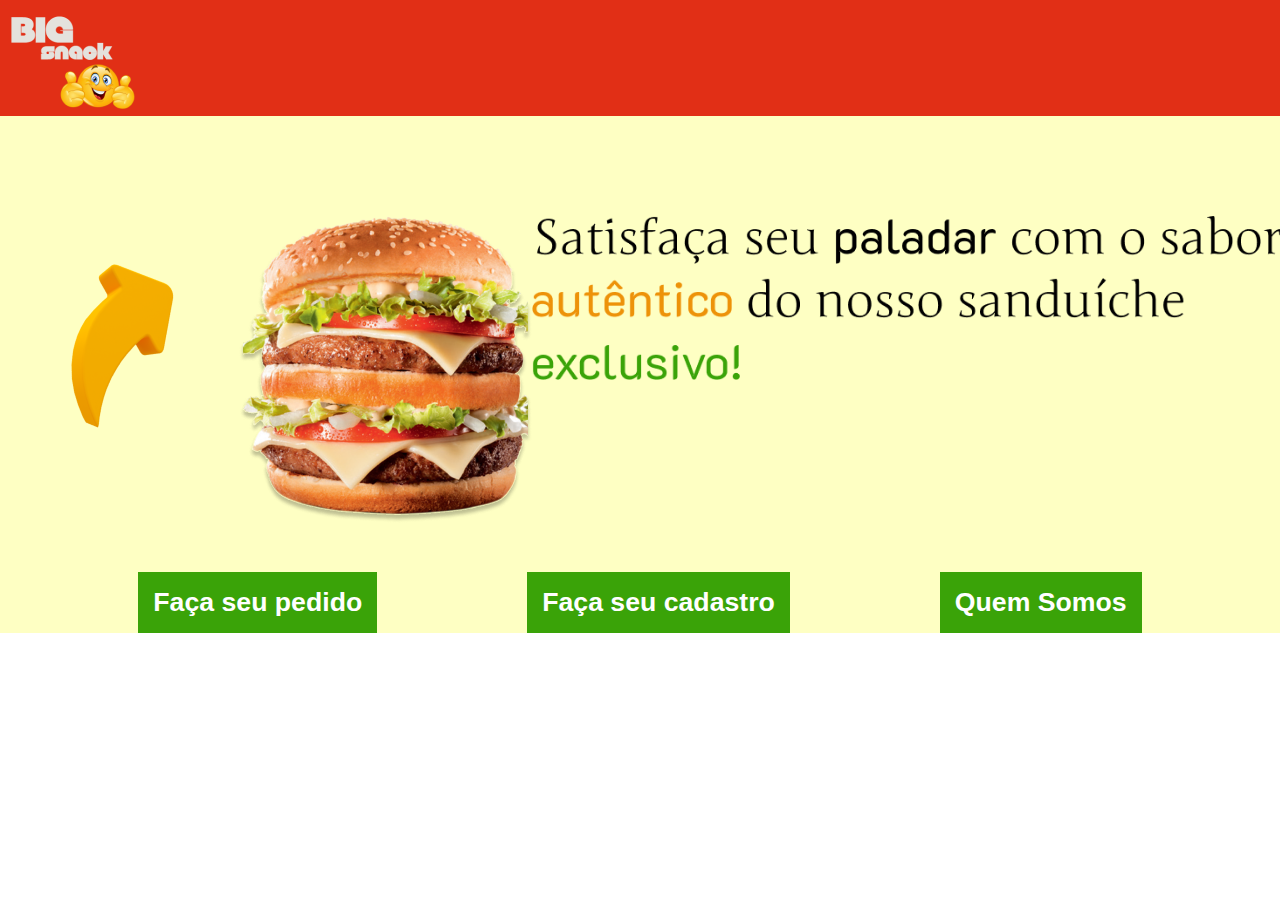
<file: index.html>
<!DOCTYPE html>
<html lang="en">
<head>
    <meta charset="UTF-8">
    <meta name="viewport" content="width=device-width, initial-scale=1.0">
    <title>Document</title>
    <link rel="stylesheet" href="style.css">
</head>
<body>
    <header>
        <img src="image 1 (2).png" alt="">
    </header>

    <main>
        <div>
        <img src="image 2 (2).png" alt="">
        </div>
        <div>
            <img src="imagens-de-x-tudo-png-1 1.png" alt="">
        </div>
        <div>
            <img src="Satisfaça seu paladar com o sabor autêntico do nosso sanduíche exclusivo!.png" alt="" width="750px">
        </div>
    </main>
    <footer>
        <div>
           <a href="cardapio.html"><button><h1>Faça seu pedido</h1></button></a>
        </div>
        <div>
            <a href="cadatro.html"> <button><h1>Faça seu cadastro</h1></button></a>
        </div>
        <div>
            <a href="quem.html"><button><h1>Quem Somos</h1></button></a>
        </div>
    </footer>
</body>
</html>
</file>
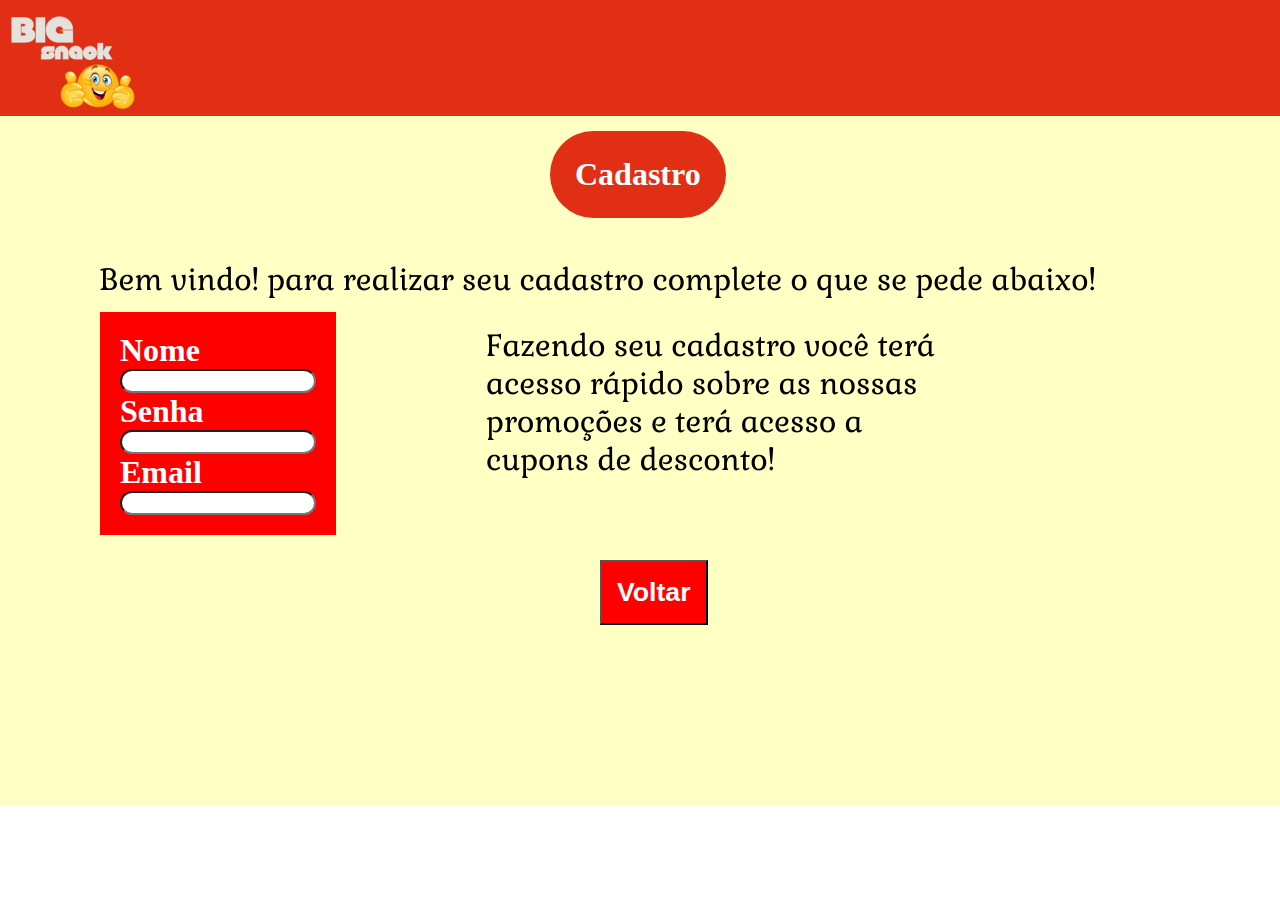
<file: cadatro.html>
<!DOCTYPE html>
<html lang="en">
<head>
    <meta charset="UTF-8">
    <meta name="viewport" content="width=device-width, initial-scale=1.0">
    <title>Document</title>
    <link rel="stylesheet" href="cadatro.css">
</head>
<body>
    <header>
        <img src="image 1 (2).png" alt="">
    </header>
    <div class="divabs">
        <h1>Cadastro</h1>
    </div>
    <main>
        <div>
        <img src="Bem vindo! para realizar seu cadastro complete o que se pede abaixo!.png" alt="">
        </div>
    <div class="pai">
        <div class="divinput">
            <h1>Nome</h1>
            <input type="text">
            <h1>Senha</h1>
            <input type="text">
            <h1>Email</h1>
            <input type="text">
        </div>
    
        <div class="img">
            <img src="Fazendo seu cadastro você terá acesso rápido sobre as nossas promoções e terá acesso a cupons de desconto!.png" alt="">
        </div>
    </div>
    <div class="bnt">
        <a href="index.html"><button><h1>Voltar</h1></button></a>
    </div>
    </main>
</body>
</html>
</file>
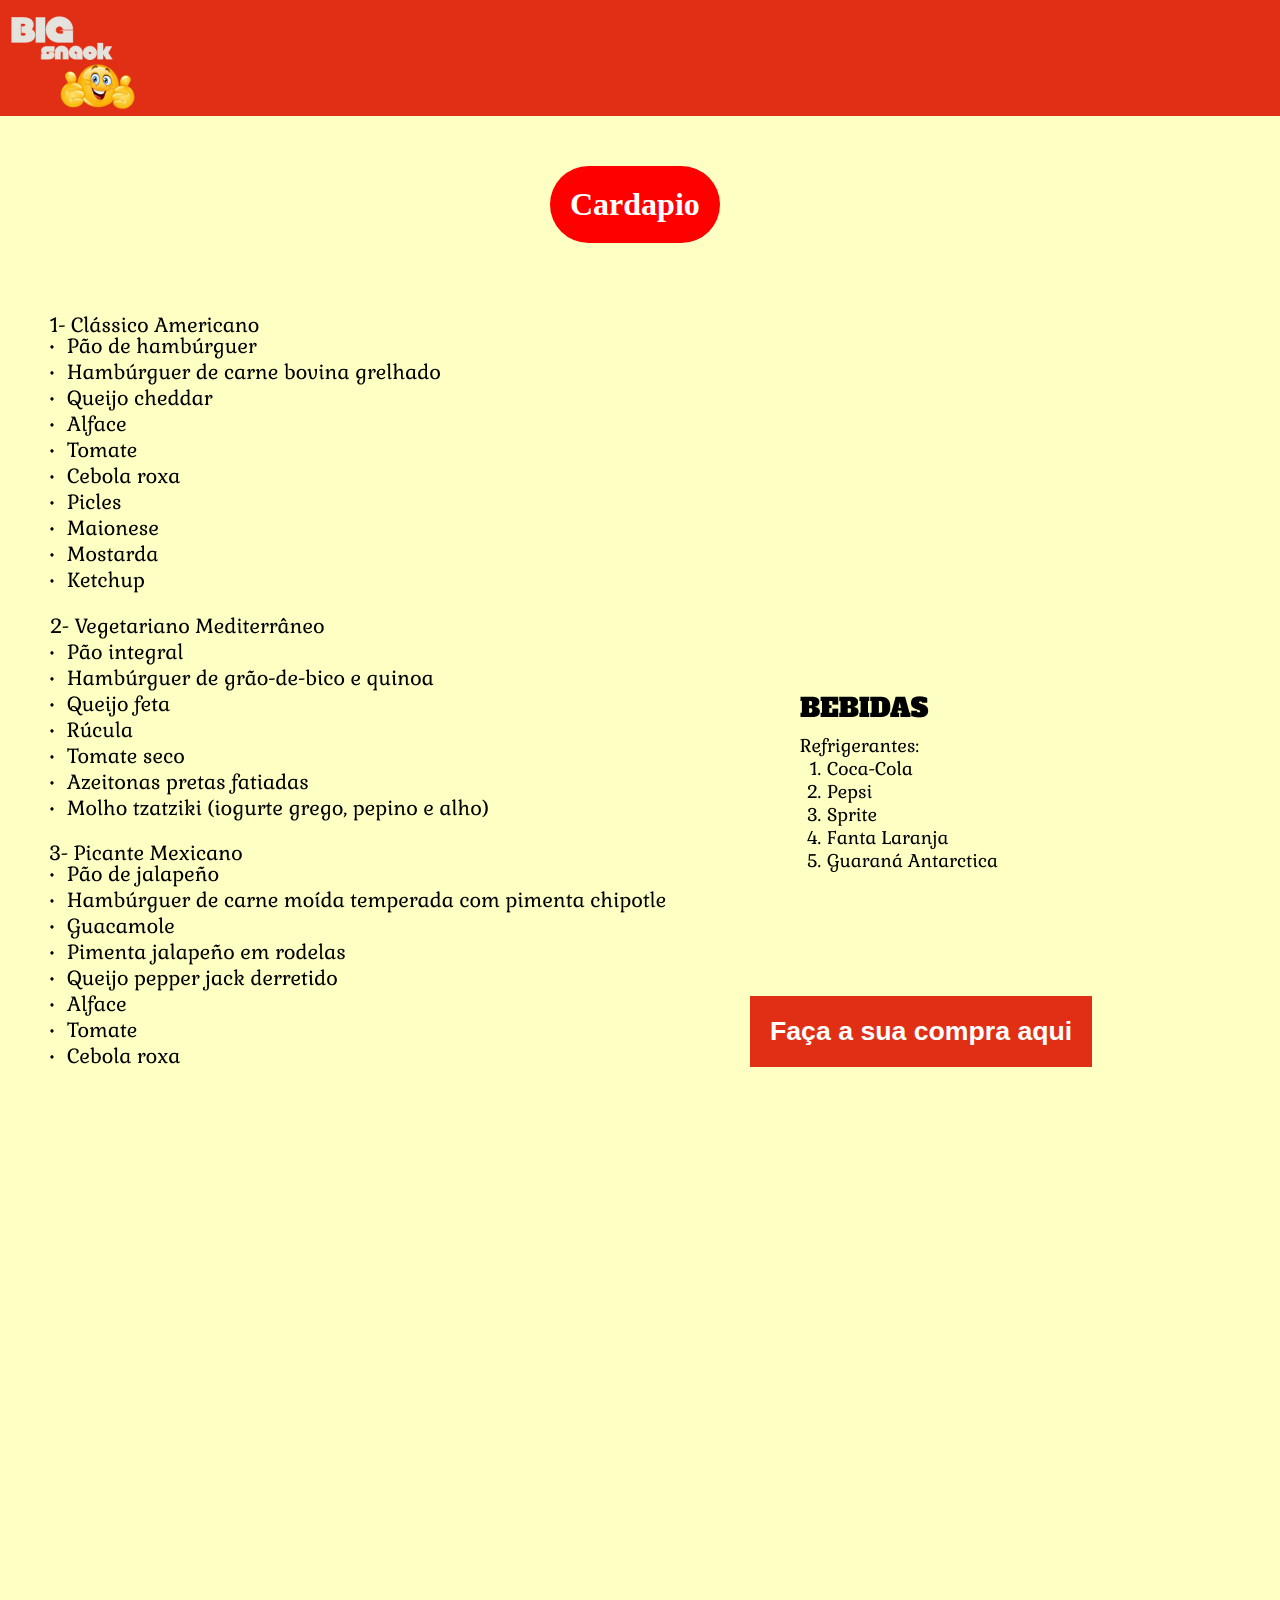
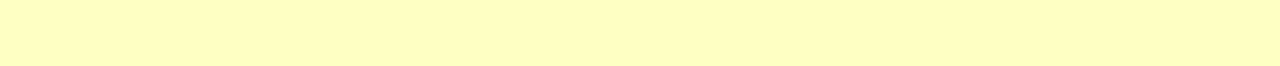
<file: cardapio.html>
<!DOCTYPE html>
<html lang="en">
<head>
    <meta charset="UTF-8">
    <meta name="viewport" content="width=device-width, initial-scale=1.0">
    <title>Document</title>
    <link rel="stylesheet" href="cardapio.css">
</head>
<body>
    <header>
        <img src="image 1 (2).png" alt="">
    </header>
    <div class="divabs">
        <h1>Cardapio</h1>
    </div>
    <main>
        <div>
            <img src="1- Clássico Americano (2).png" alt="">
        </div>
        <div>
            <img src="cardapio1.png" alt="">
        </div>
        <div class="divcardapio1">
            <img src="2- Vegetariano Mediterrâneo.png" alt="">
        </div>
        <div>
            <img src="cardapio2.png" alt="">
        </div>
        <div class="divcardapio1">
            <img src="3- Picante Mexicano.png" alt="">
        </div>
        <div>
            <img src="cardapio3.png" alt="">
        </div>
    </main>
    <footer>
        <div>
            <img src="BEBIDAS.png" alt="">
        </div>
        <div class="refri">
            <img src="Refrigerantes_ Coca-Cola Pepsi Sprite Fanta Laranja Guaraná Antarctica.png" alt="">
        </div>
    </footer>
    <div class="abs">
        <a href="carrinho.html"><button><h1>Faça a sua compra aqui</h1>
        </button></a>
    </div>
</body>
</html>
</file>
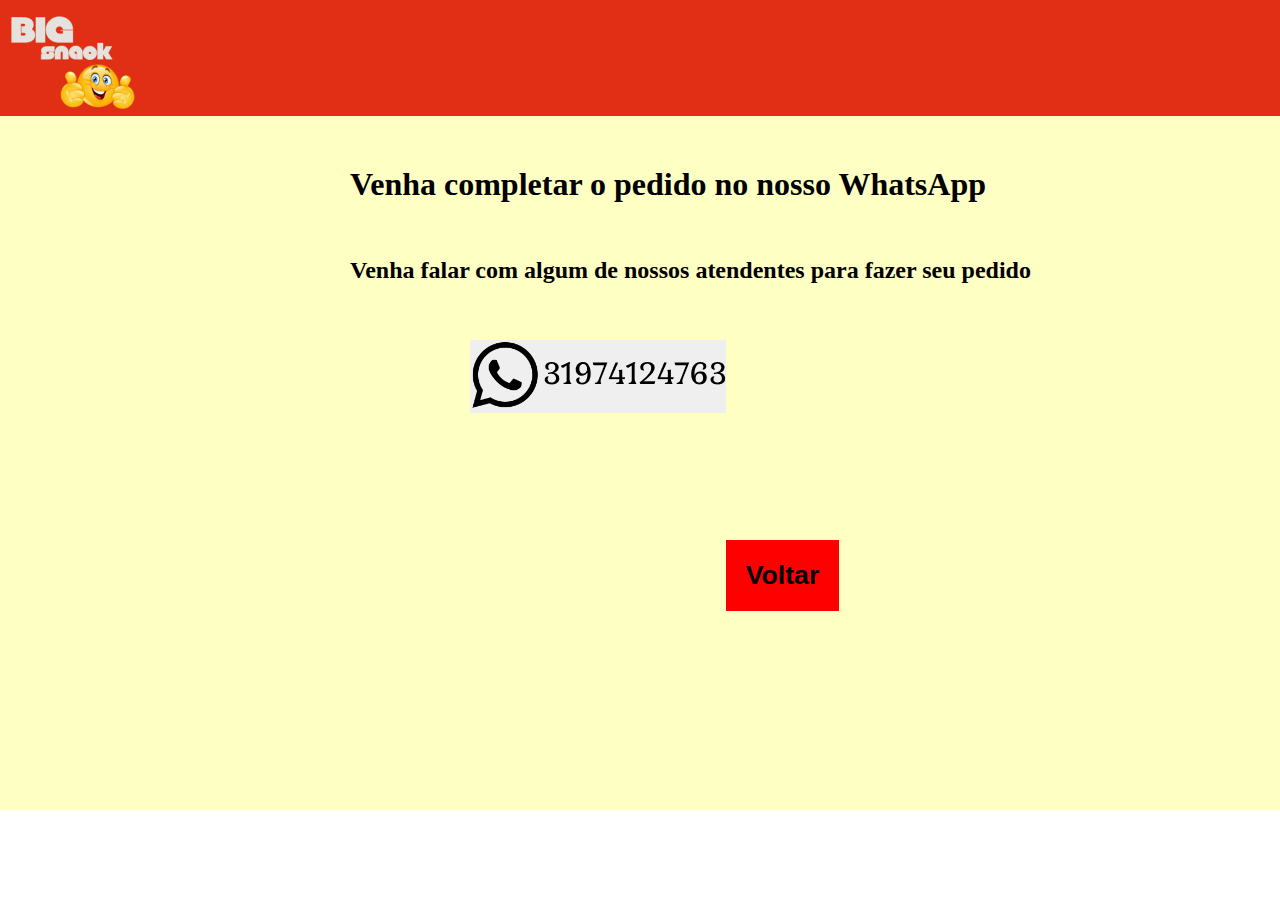
<file: carrinho.html>
<!DOCTYPE html>
<html lang="en">
<head>
    <meta charset="UTF-8">
    <meta name="viewport" content="width=device-width, initial-scale=1.0">
    <title>Document</title>
    <link rel="stylesheet" href="carrinho.css">
</head>
<body>
    <header>
        <img src="image 1 (2).png" alt="">
    </header>
    <div class="pedido">
        <h1>Venha completar o pedido no nosso WhatsApp</h1> <br> <br><br>
        <h2>Venha falar com algum de nossos atendentes para fazer seu pedido</h2><br><br>
    </div>
<main>
    
    <div class="imgs">
    <button>
        <img src="whatsapp (3).png" alt="" class="img">
        <img src="31974124763.png" alt="" class="imgnum">
    </button>
    </div>
    <div>
       <a href="cardapio.html"><button class="bnt"><h1>Voltar</h1></button></a> 
    </div>
</main>
</body>
</html>
</file>
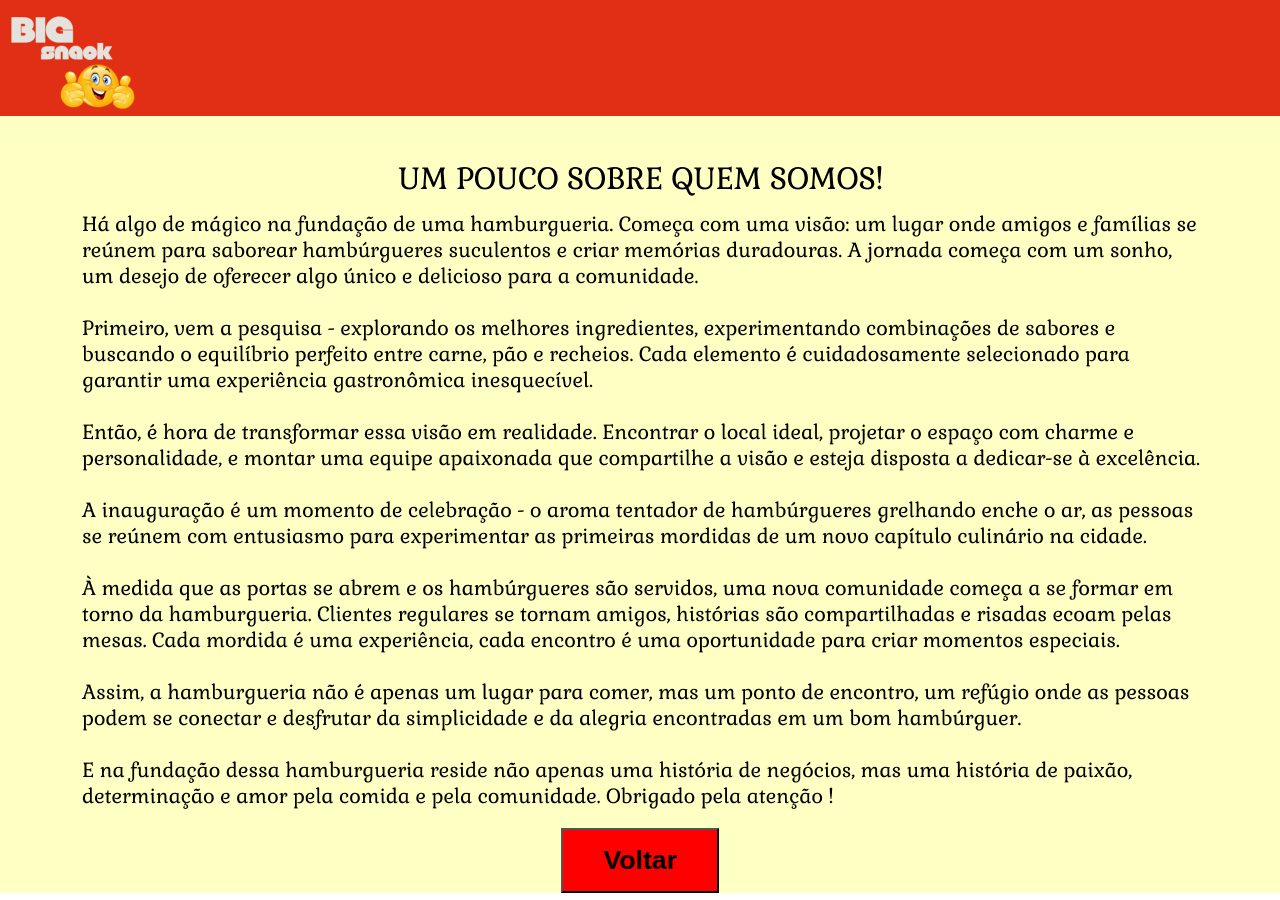
<file: quem.html>
<!DOCTYPE html>
<html lang="en">
<head>
    <meta charset="UTF-8">
    <meta name="viewport" content="width=device-width, initial-scale=1.0">
    <title>Document</title>
    <link rel="stylesheet" href="quem.css">
</head>
<body>
    <header>
        <img src="image 1 (2).png" alt="">
    </header>
    <main>
        <img src="UM POUCO SOBRE QUEM SOMOS!.png" alt="">
        <div class="img">
        <img src="ha.png" alt="">
        </div>
        <div class="img">
            <a href="index.html"><button><h1>Voltar</h1></button></a>
        </div>
    </main>
</body>
</html>
</file>
<file: style.css>
*{
    padding: 0%;
    margin: 0%;
}
header{
    background-color: #e12f16;
    width: 213vh;
}
main{
    padding-top: 100px;
    display: flex;
    justify-content: space-around;
    background-color: #FEFFC3;
}
footer{
    background-color: #FEFFC3;
    padding-top: 45px;
    gap: 150px;
    display: flex;
    text-align: center;
    justify-content: center;
}
button{
    color: white;
    padding: 15px;
    background-color: #3AA308;
    border: none;
}
</file>
<file: cadatro.css>
*{
    padding: 0%;
    margin: 0%;
}
header{
    background-color: #e12f16;
    width: 210vh;
}
main{
    padding-left: 100px;
    height: 60vh;
    padding-top: 150px;
    background-color: #FEFFC3;
}
.pai{
    display: flex;
}
button{
    color: white;
    background-color: red;
    padding: 15px;
}
.bnt{
    padding-top: 25px;
    padding-left: 500px;
}
.img{
    padding-top: 30px;
    padding-left: 150px;
}
.divinput{
    color: white;
    margin-top: 10px;
    padding: 20px;
    background-color: red;

}
input{
    padding-right: 5px;
    padding-left: 10px;
    height: 20px;
    border-radius: 20px;
}
.divabs{
    padding: 0 100px 0 100px;
    color: white;
    margin-top: 15px ;
    padding: 25px;
    margin-left: 550px;
    background-color: #e12f16;
    position: absolute;
    border-radius: 45px;
}
</file>
<file: cardapio.css>
*{
    padding: 0%;
    margin: 0%;
}
header{
    background-color: #e12f16;
    width: 213vh;
}
.divabs{color: white;
    padding: 20px;
    background-color: red;
    position: absolute;
    margin-top: 50px;
    margin-left: 550px;
    border-radius: 45px;
}
.divcardapio1{
    padding-top: 20px;
}
main{
    gap: 20px;
    display: flex;
    flex-direction: column;
    padding-top: 200px;
    height: 150vh;
    background-color: #FEFFC3;
    display: block;
    padding-left: 50px;
}
.abs{
    margin-left: 750px;
    margin-top: -670px;
    position: absolute;
}
button{
    padding: 20px;
    border: none;
    color: white;
    background-color: #e12f16;
}
.refri{
    padding-top: 15px;
}
footer{
    margin-left: 800px;
    margin-top: -970px;
    position: absolute;
}
</file>
<file: carrinho.css>
*{
    padding: 0%;
    margin: 0%;
}
header{
    background-color: #e12f16;
    width: 213vh;
}
main{
   
    padding: 20px;
    height: 50vh;
    background-color: #FEFFC3;
    display: flex;
}
.imgs{
    padding-left: 450px;
}
.pedido{
    padding-top: 50px;
   padding-left: 350px;
    background-color: #FEFFC3;
}
.bnt{
    background-color: red;
    padding: 20px;
    margin-right: 10px;
    margin-top: 200px;
}
button{
    background-color: none;
    border: none;
}
.imgnum{
    margin-bottom: 25px;
}
.img{
    height: 70px;
}
</file>
<file: quem.css>
*{
    padding: 0%;
    margin: 0%;
}
header{
    background-color: #e12f16;
    width: 213vh;
}
main{
    display: block;
    padding-top: 50px;
    text-align: center;
    background-color: #FEFFC3;
}
.img{
    padding-top: 15px;
}
button{
    background-color: red;
    padding: 15px;
    padding-left: 40px;
    padding-right: 40px;
}
</file>
